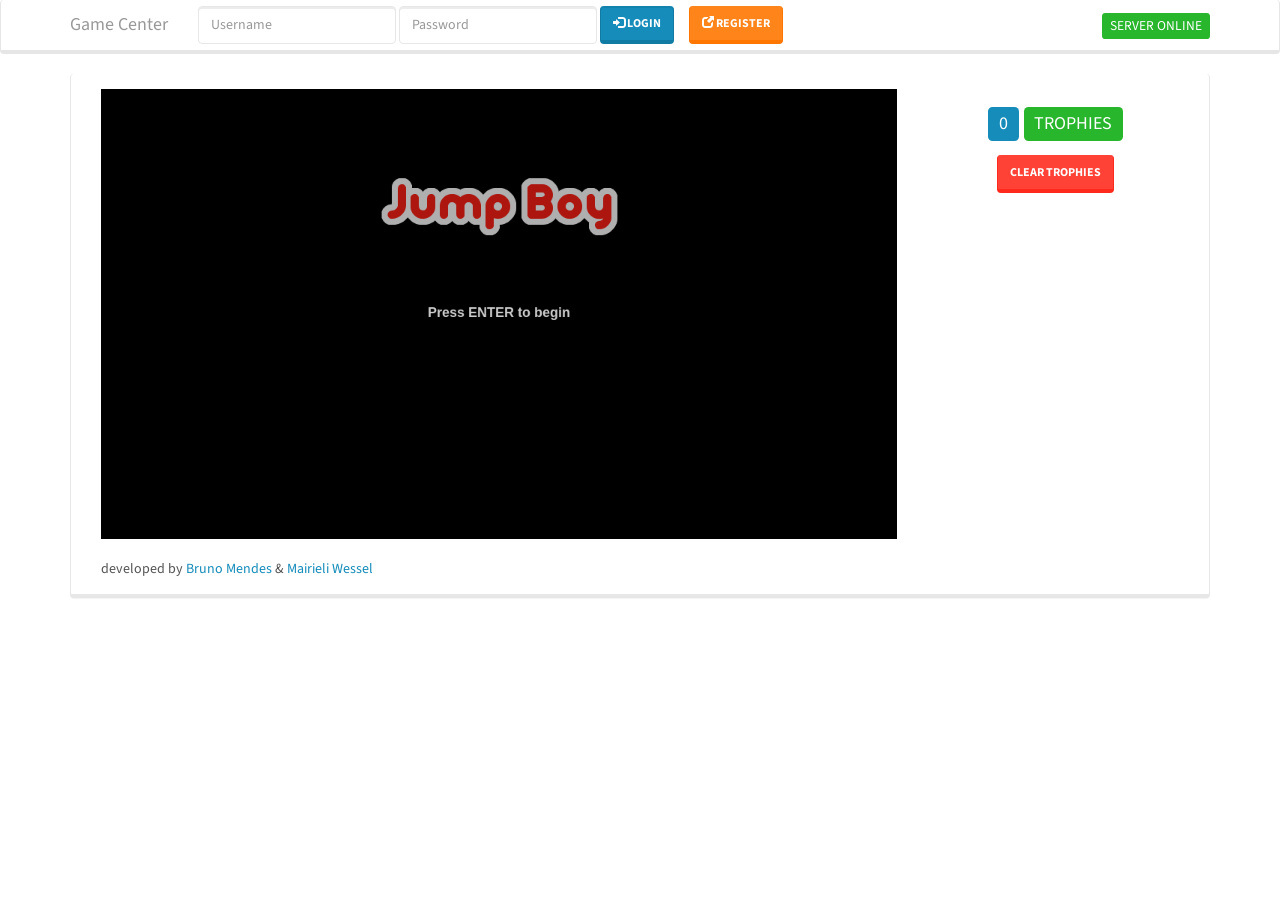
<file: 2017-01/BrunoMendes_MairieliWessel/index.html>
<!DOCTYPE html>
<html>

<head>
    <meta charset="utf-8" />
    <meta name="viewport" content="width=device-width, initial-scale=1.0" />
    <link rel="stylesheet" href="css/bootstrap.min.css">
    <link rel="stylesheet" href="css/notify.css">
    <link rel="stylesheet" href="css/viewer.min.css">
    <link rel="stylesheet" href="css/prettify.css">
    <title>Jump Boy</title>

    <script src="js/lib/phaser.js"></script>
    <script src='js/lib/jquery-3.2.0.js'></script>
    <script src='js/lib/prettify.js'></script>
    <script src='js/lib/viewer.min.js'></script>
    <script src='js/lib/notify.js'></script>
    <script src='js/lib/bootstrap.min.js'></script>
    <script src='js/lib/jquery.cookie.js'></script>
    <script src='js/Config.js'></script>
    <script src='js/GameState.js'></script>
    <script src='js/Game.js'></script>
    <script src='js/ServerComm.js'></script>
    <script src='js/Coin.js'></script>
    <script src='js/Player.js'></script>
    <script src='js/Saw.js'></script>
    <script src='js/Flyer.js'></script>
    <script src='js/Spiker.js'></script>
    <script src='js/Jumper.js'></script>
    <script src='js/SawFree.js'></script>
    <script src='js/Trophy.js'></script>
    <script src='js/TitleState.js'></script>
    <script src='js/WinState.js'></script>
    <script src='js/PlayState.js'></script>
    <script src='js/Login.js'></script>
</head>

<body>
    <!-- Modal Register -->
    <div class="modal fade" id="registerModal" tabindex="-1" role="dialog" aria-labelledby="myModalLabel">
        <div class="modal-dialog" role="document">
            <div class="modal-content">
                <div class="modal-header">
                    <button type="button" class="close" data-dismiss="modal" aria-label="Close"><span aria-hidden="true">&times;</span></button>
                    <h4 class="modal-title" id="myModalLabel">Register</h4>
                </div>
                <div class="modal-body">
                    <form class='form' id='form-register'>
                        <div class='form-group'>
                            <input id="useridregister" type='text' class='form-control' placeholder='Username' required autocomplete="off">
                        </div>
                        <div class='form-group'>
                            <input id="emailregister" type='text' class='form-control' placeholder='Email' required autocomplete="off">
                        </div>
                        <div class='form-group'>
                            <input id="passwordregister" type='password' class='form-control' placeholder='Password' required autocomplete="off">
                        </div>
                    </form>
                </div>
                <div class="modal-footer">
                    <button type="button" class="btn btn-default" data-dismiss="modal">Close</button>
                    <button type="button" class="btn btn-warning" id="doRegister">Register</button>
                </div>
            </div>
        </div>
    </div>

    <!-- Modal Profile -->
    <div class="modal fade" id="profileModal" tabindex="-1" role="dialog" aria-labelledby="myModalLabel">
        <div class="modal-dialog" role="document">
            <div class="modal-content">
                <div class="modal-header">
                    <button type="button" class="close" data-dismiss="modal" aria-label="Close"><span aria-hidden="true">&times;</span></button>
                    <h4 class="modal-title">Profile</h4>
                </div>
                <div class="modal-body">
                    <h1 id="useridProfile"></h1>
                    <h4>Email: <span id="emailProfile"></span></h4>
                    <h4>Last Login: <span id="lastloginProfile"></span></h4>
                </div>
                <div class="modal-footer">
                    <button type="button" class="btn btn-default" data-dismiss="modal">Close</button>
                </div>
            </div>
        </div>
    </div>


    <!-- Navbar -->
    <nav class='navbar navbar-inverse'>
        <div class='container'>
            <div class='navbar-header'>
                <div class='navbar-brand'>
                    Game Center
                </div>
            </div>

            <form class='navbar-form navbar-left' id='form-login'>
                <div class='form-group'>
                    <input id="userid" type='text' class='form-control' placeholder='Username' required autocomplete="off">
                    <input id="password" type='password' class='form-control' placeholder='Password' required autocomplete="off">

                    <button id="doLogin" type='submit' class='btn btn-primary form-control'>
                        <span class='glyphicon glyphicon-log-in'></span> Login
                    </button>
                </div>
            </form>

            <button id="buttonModalRegister" class='btn btn-warning navbar-btn' data-toggle='modal' data-target='#registerModal'><span class='glyphicon glyphicon-new-window'></span> Register</button>

            <div class='nav navbar-nav' id='label-logged-in' style='display: none'>
                <button type='button' class='btn btn-primary navbar-btn' id='button-profile' data-toggle='modal' data-target='#profileModal'>
                        <span class='glyphicon glyphicon-modal-window'></span> View Profile
                </button>
                <p class='navbar-text'>
                    Logged in as <strong id="logged-as"></strong>
                </p>
            </div>

            <div class='nav navbar-nav navbar-right'>
                <h4 class='navbar-text'>
                    <span id="statusServer" class='label label-success'>SERVER ONLINE</span>
                </h4>
            </div>

        </div>
    </nav>

    <!-- Game and Cia -->
    <div class="container">
        <div class="panel panel-default">
            <div class="panel-body">
                <div class="col-md-9">
                    <div id="game-container" class='center'></div>
                </div>
                <div class="col-md-3" style="text-align: center">
                    <h3><span class="label label-primary" id="xp-total">0</span> <span class="label label-success">TROPHIES</span></h3>
                    <div class="list-group" id='div-trophy'></div>
                    <button class="btn btn-danger" onclick="clearTrophies()">Clear Trophies</button>
                </div>
                <div class="col-md-12" id='div-screenshot'><img></img></div>
                <div class="col-md-12">developed by <a target="_blank" href="https://brnomendes.github.io/">Bruno Mendes</a> & <a target="_blank" href="http://mairieli.com/">Mairieli Wessel</a></div>
            </div>
        </div>
    </div>

</body>

<script>
    const GAME = new Game();
    function clearTrophies() {
        $("#div-trophy").empty();
        $("#xp-total").text("0");
        GAME.state.states.Play.trophy.clearTrophies();
    }

    function appendScreenShot(img) {
        $('#div-screenshot').append(
            `<img src="${img}" width="19%" height="19%" style="margin: 5px 5px 5px 0px;">`
        )
        $('#div-screenshot').viewer('update');
    }

    $('#div-screenshot').viewer({'title': false, 'button': false, 'movable': false, 'zoomable': false, 'rotatable': false, 'scalable': false, 'fullscreen': false});

    $(document).ready(function () {
        $('#doLogin').click(login);
        $('#doRegister').click(register);
    });

    function checkStatusServer() {
        setTimeout(() => {
            $.ajax({
                url: 'http://' + self.location.host,
                type: 'GET',
                success: () => {
                    $("#statusServer").removeClass("label-danger").addClass("label-success");
                    $("#statusServer").html("SERVER ONLINE");
                },
                error: () => {
                    $("#statusServer").removeClass("label-success").addClass("label-danger");
                    $("#statusServer").html("SERVER OFFLINE");
                }
            });
            checkStatusServer();
        }, 5000);
    }
    checkStatusServer();

</script>

</html>
</file>
<file: 2017-01/BrunoMendes_MairieliWessel/css/notify.css>
.notify{
	position: fixed;
	width: 400px;
	padding: 15px;
	z-index: 9999;
	border-radius: 4px;
	-webkit-border-radius: 4px;
	-webkit-transition: all .4s ease-in-out;
	-moz-transition: all .4s ease-in-out;
	-o-transition: all .4s ease-in-out;
	transition: all .4s ease-in-out;
}
.notify > button.close{
	position: absolute;
	top: 8px;
	right: 12px;
	-webkit-appearance: none;
    padding: 0;
    cursor: pointer;
    background: 0 0;
    border: 0;
	float: right;
    font-size: 23px;
    font-weight: 700;
    line-height: 1;
    color: #000;
    text-shadow: 0 1px 0 #fff;
    filter: alpha(opacity=20);
    opacity: .2;
	outline: none;
}
.notify > button.close:hover{
	filter: alpha(opacity=50);
    opacity: .5;
}
.notify-dismissible .message{
	padding-right: 25px;
}

/** animation type **/
.notify.scale{
	-webkit-transform: scale(0.8);
	-moz-transform: scale(0.8);
	-o-transform: scale(0.8);
	transform: scale(0.8);
	opacity: 0;
}
.notify.left.drop{
	-webkit-transform: translateX(-50%);
	-moz-transform: translateX(-50%);
	-o-transform: translateX(-50%);
	transform: translateX(-50%);
	opacity: 0;
}
.notify.center.drop{
	-webkit-transform: translateY(-120%);
	-moz-transform: translateY(-120%);
	-o-transform: translateY(-120%);
	transform: translateY(-120%);
	opacity: 0;
}
.notify.right.drop{
	-webkit-transform: translateX(50%);
	-moz-transform: translateX(50%);
	-o-transform: translateX(50%);
	transform: translateX(50%);
	opacity: 0;
}
.notify.middle.center.drop{
	-webkit-transform: translateY(-20%);
	-moz-transform: translateY(-20%);
	-o-transform: translateY(-20%);
	transform: translateY(-20%);
	opacity: 0;
}
.notify.bottom.center.drop{
	-webkit-transform: translateY(120%);
	-moz-transform: translateY(120%);
	-o-transform: translateY(120%);
	transform: translateY(120%);
	opacity: 0;
}
.notify.fade{
	opacity: 0;
}
.notify.out{
	opacity: 0;
}

/** notify type **/
.notify-default{
	background-color: #fff;
	color: #333;
	box-shadow: 0 3px 10px rgba(0,0,0,.2);
    -webkit-box-shadow: 0 3px 10px rgba(0,0,0,.2);
}
.notify-info{
	color: #31708f;
	background-color: #d9edf7;
}
.notify-toast{
	color: #fff;
	background-color: rgba(0,0,0,0.75);
}
.notify-danger{
	color: #a94442;
	background-color: #f2dede;
}
.notify-warning{
	color: #8a6d3b;
	background-color: #fcf8e3;
}
.notify-success{
	color: #3c763d;
	background-color: #dff0d8;
}

/** position **/
.notify.top{
	top: 15px;
}
.notify.middle{
	top: 50%;
}
.notify.bottom{
	bottom: 15px;
}
.notify.left{
	left: 15px;
}
.notify.center{
	left: 50%;
	margin-left: -200px;
}
.notify.right{
	right: 15px;
}

/** buttons **/
.notify-buttons{
	width: 100%;
	margin-top: 10px;
}
.notify-buttons.left{
	text-align: left;
}
.notify-buttons.center{
	text-align: center;
}
.notify-buttons.right{
	text-align: right;
}
.notify-buttons > button{
	border: 1px solid #ddd;
	padding: 4px 10px;
	background: #fff;
	color: #333;
	cursor: pointer;
	outline: none;
}
.notify-buttons > button:hover{
	background: #eee;
}
.notify-buttons > button:first-child{
	margin-right: 5px;
}

/** util **/
.notify-backdrop{
	width: 100%;
	height: 100%;
	position: fixed;
	top: 0;
	left: 0;
	bottom: 0;
	right: 0;
	z-index: 9998;
	background-color: #000;
	opacity: 0;
	-webkit-transition: opacity .4s ease-in-out;
	-moz-transition: opacity .4s ease-in-out;
	-o-transition: opacity .4s ease-in-out;
	transition: opacity .4s ease-in-out;
}
body.notify-open{
	overflow: hidden;
}
body.notify-open-drop{
	overflow-x: hidden;
}

@media all and (max-width:768px){
	.notify{
		width: 100%;
		left: 0!important;
		margin: 0!important;
		border-radius: 0;
		-webkit-border-radius: 0;
	}
	.notify.top{
		top: 0!important;
	}
	.notify.bottom{
		bottom: 0!important;
	}
	.notify.middle{
		width: 80%!important;
		margin-left: 10%!important;
		border-radius: 4px;
		-webkit-border-radius: 4px;
	}
	.notify.left.drop, .notify.right.drop{
		-webkit-transform: translateY(-120%);
		-moz-transform: translateY(-120%);
		-o-transform: translateY(-120%);
		transform: translateY(-120%);
	}
	.notify.bottom.drop{
		-webkit-transform: translateY(120%);
		-moz-transform: translateY(120%);
		-o-transform: translateY(120%);
		transform: translateY(120%);
		opacity: 0;
	}
}
</file>
<file: 2017-01/BrunoMendes_MairieliWessel/css/prettify.css>
pre {
	padding: 0 3px 2px;
	font-family: Monaco, Menlo, Consolas, "Courier New", monospace;
	color: #333;
	display: block;
	padding: 9.5px;
	margin: 0 0 30px 0 !important;
	font-size: 13px;
	line-height: 20px;
	word-break: break-all;
	word-wrap: break-word;
	white-space: pre;
	white-space: pre-wrap;
	border: 1px solid #ccc;
	border: 1px solid rgba(0, 0, 0, 0.15);
	-webkit-border-radius: 4px;
	        border-radius: 4px;
}
pre.prettyprint {
	margin-bottom: 20px;
}
.pre-scrollable {
	max-height: 340px;
	overflow-y: scroll;
}
.com {
	color: #999;
}
.lit {
	color: #195f91;
}
.pun, .opn, .clo {
	color: #93a1a1;
}
.fun {
	color: #dc322f;
}
.str, .atv {
	color: #D44950;
}
.kwd, .prettyprint .tag {
	color: #2F6F9F;
}
.typ, .atn, .dec, .var {
	/*color: teal;*/
	color: #4F9FCF;
}
.pln {
	color: #333;
}
.prettyprint {
	padding: 10px 15px;
	background-color: #FFF;
	border: 1px solid #e1e1e8;
}
.prettyprint.linenums {
	-webkit-box-shadow: inset 40px 0 0 #fbfbfc, inset 41px 0 0 #ececf0;
	        box-shadow: inset 40px 0 0 #fbfbfc, inset 41px 0 0 #ececf0;
}
/* Specify class=linenums on a pre to get line numbering */
ol.linenums {
	margin: 0 0 0 -12px;
}
ol.linenums li {
	padding-left: 12px;
	color: #bebec5;
	line-height: 20px;
	list-style: decimal;
}
</file>
<file: 2017-01/BrunoMendes_MairieliWessel/css/viewer.min.css>
/*!
 * Viewer v0.5.1
 * https://github.com/fengyuanchen/viewer
 *
 * Copyright (c) 2015-2016 Fengyuan Chen
 * Released under the MIT license
 *
 * Date: 2016-03-11T07:57:59.486Z
 */.viewer-container,.viewer-navbar{background-color:#000;overflow:hidden}.viewer-canvas,.viewer-container,.viewer-footer,.viewer-player{right:0;bottom:0;left:0}.viewer-button,.viewer-canvas,.viewer-container,.viewer-footer,.viewer-list,.viewer-navbar,.viewer-open,.viewer-title,.viewer-toolbar,.viewer-toolbar>li{overflow:hidden}.viewer-close:before,.viewer-flip-horizontal:before,.viewer-flip-vertical:before,.viewer-fullscreen-exit:before,.viewer-fullscreen:before,.viewer-next:before,.viewer-one-to-one:before,.viewer-play:before,.viewer-prev:before,.viewer-reset:before,.viewer-rotate-left:before,.viewer-rotate-right:before,.viewer-zoom-in:before,.viewer-zoom-out:before{font-size:0;line-height:0;display:block;width:20px;height:20px;color:transparent;background-image:url([data-uri]);background-repeat:no-repeat}.viewer-zoom-in:before{content:'Zoom In';background-position:0 0}.viewer-zoom-out:before{content:'Zoom Out';background-position:-20px 0}.viewer-one-to-one:before{content:'One to One';background-position:-40px 0}.viewer-reset:before{content:'Reset';background-position:-60px 0}.viewer-prev:before{content:'Previous';background-position:-80px 0}.viewer-play:before{content:'Play';background-position:-100px 0}.viewer-next:before{content:'Next';background-position:-120px 0}.viewer-rotate-left:before{content:'Rotate Left';background-position:-140px 0}.viewer-rotate-right:before{content:'Rotate Right';background-position:-160px 0}.viewer-flip-horizontal:before{content:'Flip Horizontal';background-position:-180px 0}.viewer-flip-vertical:before{content:'Flip Vertical';background-position:-200px 0}.viewer-fullscreen:before{content:'Enter Full Screen';background-position:-220px 0}.viewer-fullscreen-exit:before{content:'Exit Full Screen';background-position:-240px 0}.viewer-close:before{content:'Close';background-position:-260px 0}.viewer-container{font-size:0;line-height:0;position:absolute;top:0;-webkit-user-select:none;-moz-user-select:none;-ms-user-select:none;user-select:none;background-color:rgba(0,0,0,.5);direction:ltr!important;-ms-touch-action:none;touch-action:none;-webkit-tap-highlight-color:transparent;-webkit-touch-callout:none}.viewer-container ::-moz-selection,.viewer-container::-moz-selection{background-color:transparent}.viewer-container ::selection,.viewer-container::selection{background-color:transparent}.viewer-container img{display:block;width:100%;min-width:0!important;max-width:none!important;height:auto;min-height:0!important;max-height:none!important}.viewer-player,.viewer-tooltip{display:none;position:absolute}.viewer-canvas{position:absolute;top:0}.viewer-canvas>img{width:auto;max-width:90%!important;height:auto;margin:15px auto}.viewer-footer{position:absolute;text-align:center}.viewer-navbar{background-color:rgba(0,0,0,.5)}.viewer-list{-webkit-box-sizing:content-box;-moz-box-sizing:content-box;box-sizing:content-box;height:50px;margin:0;padding:1px 0}.viewer-list>li{font-size:0;line-height:0;float:left;overflow:hidden;width:30px;height:50px;cursor:pointer;opacity:.5;color:transparent;filter:alpha(opacity=50)}.viewer-list>li+li{margin-left:1px}.viewer-list>.viewer-active{opacity:1;filter:alpha(opacity=100)}.viewer-player{top:0;cursor:none;background-color:#000}.viewer-player>img{position:absolute;top:0;left:0}.viewer-toolbar{width:280px;margin:0 auto 5px;padding:3px 0}.viewer-toolbar>li{float:left;width:24px;height:24px;cursor:pointer;border-radius:50%;background-color:#000;background-color:rgba(0,0,0,.5)}.viewer-toolbar>li:hover{background-color:#000;background-color:rgba(0,0,0,.8)}.viewer-toolbar>li:before{margin:2px}.viewer-toolbar>li+li{margin-left:1px}.viewer-toolbar>.viewer-play{width:30px;height:30px;margin-top:-3px;margin-bottom:-3px}.viewer-toolbar>.viewer-play:before{margin:5px}.viewer-tooltip{font-size:12px;line-height:20px;top:50%;left:50%;width:50px;height:20px;margin-top:-10px;margin-left:-25px;text-align:center;color:#fff;border-radius:10px;background-color:#000;background-color:rgba(0,0,0,.8)}.viewer-title{font-size:12px;line-height:1;display:inline-block;max-width:90%;margin:0 5% 5px;white-space:nowrap;text-overflow:ellipsis;opacity:.8;color:#ccc;filter:alpha(opacity=80)}.viewer-title:hover{opacity:1;filter:alpha(opacity=100)}.viewer-button{position:absolute;top:-40px;right:-40px;width:80px;height:80px;cursor:pointer;border-radius:50%;background-color:#000;background-color:rgba(0,0,0,.5)}.viewer-button:before{position:absolute;bottom:15px;left:15px}.viewer-fixed{position:fixed}.viewer-show{display:block}.viewer-hide{display:none}.viewer-invisible{visibility:hidden}.viewer-move{cursor:move;cursor:-webkit-grab;cursor:-moz-grab;cursor:grab}.viewer-fade{opacity:0;filter:alpha(opacity=0)}.viewer-in{opacity:1;filter:alpha(opacity=100)}.viewer-transition{-webkit-transition:all .3s ease-out;-o-transition:all .3s ease-out;transition:all .3s ease-out}@media (max-width:767px){.viewer-hide-xs-down{display:none}}@media (max-width:991px){.viewer-hide-sm-down{display:none}}@media (max-width:1199px){.viewer-hide-md-down{display:none}}
</file>
